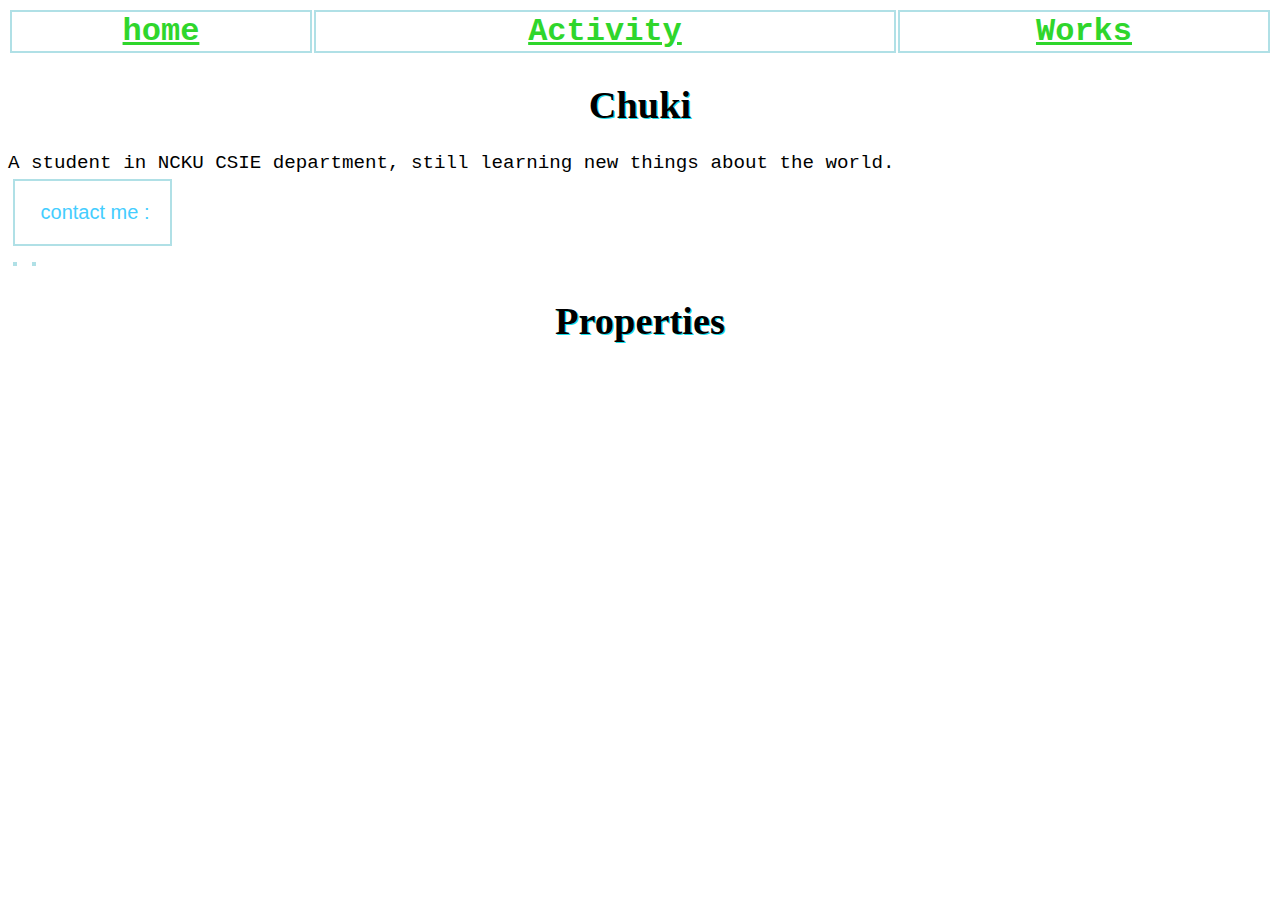
<file: index.html>
<html>
	<head>
		<title>NCKU web design</title>
		<meta charset="UTF-8">
		<meta name = "discription" content = "NCKU web design first homework">
		<meta name = "author" content = "Chuki">
		<meta name = "keywords" content = "HTML,CSS,JavaScript,NCKU,WebDesign">
		<meta name = "viewpoint" content = "width = divice-width, initial-scale = 1.0">
		<link rel = "icon" type = "image/png" href = "friends.jpg">
		<link href="style.css" rel="stylesheet" type="text/css">
	</head>
	<body>
		<div id = "topmenu">
			<table style="width:100%">
				<tbody>
					<tr>
						<th>
						<a href= "index.html" class = "hyperconnect">home</a>
						</th>
						<th>
						<a href= "" class = "hyperconnect">Activity</a>
						</th>
						<th>
						<a href= "works.html" class = "hyperconnect">Works</a>
						</th>
					<tr>
				</tbody>
			</table>
		</div>
		
		<div id = "maincontent">
			<h1>Chuki</h1>
			<div id = "selfintro">
				<font style = "font-family: courier;">
				A student in NCKU CSIE department, still learning new things about the world.
				</font>
				<br>
				<button class = "button" id = "contact" onclick = "DisplayInfo()">
					<img src = "friends.jpg">
					contact me :
				</button>
				<br>
				<button class = "button" id = "github" style = "padding: 0px; overflow: hidden;" onclick = "location.href = 'https://github.com/hangalice2156' ">
					<img src = "Github_img.png">
					<p id = "buttoncontent1" style = "display: none;">Github</p>
				</button>
				<button class = "button" id = "facebook" style = "padding: 0px; overflow: hidden;" onclick = "location.href = 'https://www.facebook.com/hong.l.jie.5' ">
					<img src = "Facebook_img.png">
					<p id = "buttoncontent2" style = "display: none;">Facebook</p>
				</button>
			</div>
			
			<div id = "properties">
				<h1>Properties</h1>
			</div>
		</div>
		
		<script>
		function DisplayInfo()
		{
			document.getElementById("github").style = "transition: 1s; padding: 20px;;"
			document.getElementById("facebook").style = "transition: 1s; padding: 20px;"
			document.getElementById("buttoncontent1").style = " display: inline-block;"
			document.getElementById("buttoncontent2").style = " display: inline-block;"
		}
		</script>
	</body>
</html>
</file>
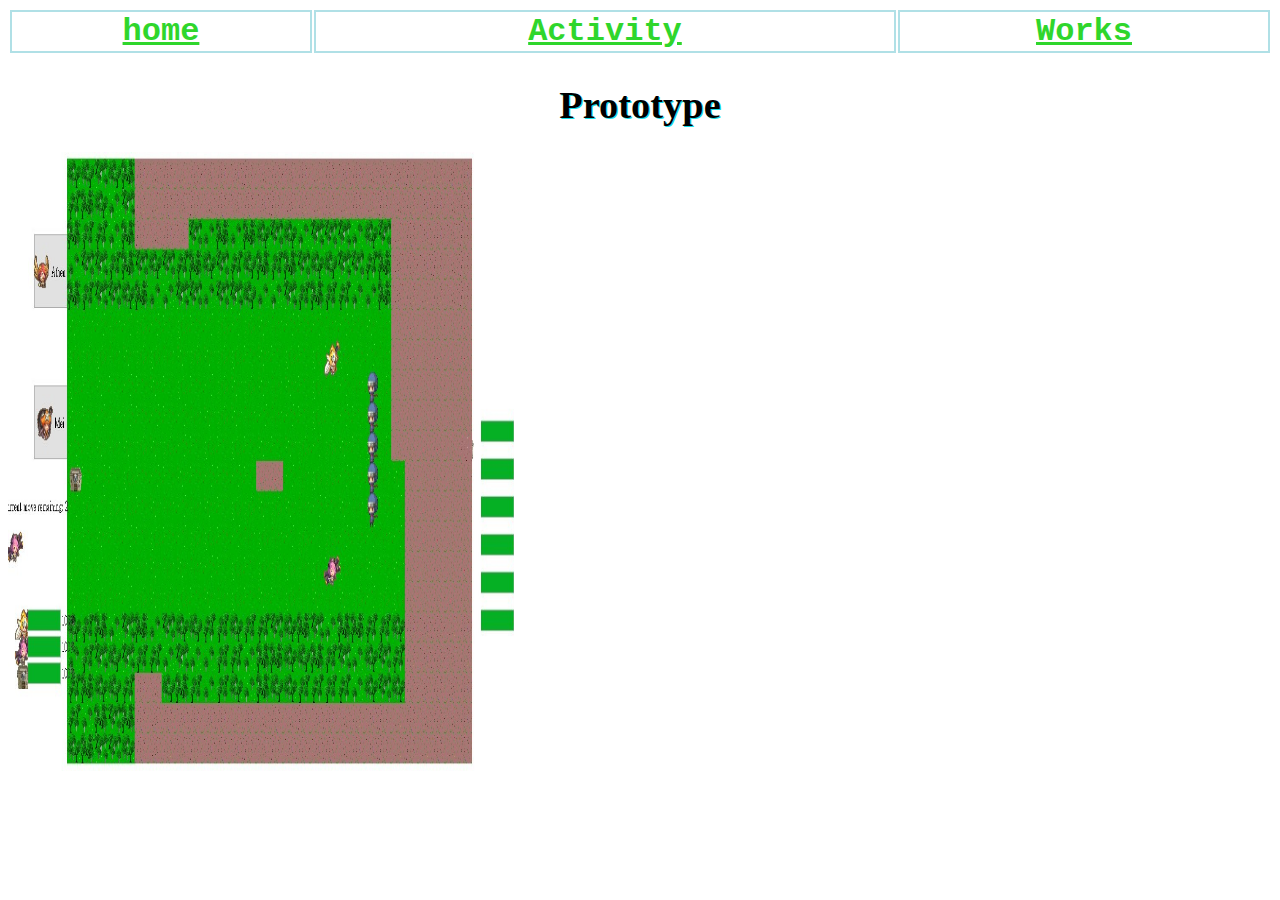
<file: works.html>
<html>
	<head>
		<title>NCKU web design</title>
		<meta charset="UTF-8">
		<meta name = "discription" content = "NCKU web design first homework">
		<meta name = "author" content = "Chuki">
		<meta name = "keywords" content = "HTML,CSS,JavaScript">
		<meta name = "viewpoint" content = "width = divice-width, initial-scale = 1.0">
		<link rel = "icon" type = "image/png" href = "friends.jpg">
		<link href="style.css" rel="stylesheet" type="text/css">
	</head>
	<body>
		<div id = "topmenu">
			<table style="width:100%">
				<tbody>
					<tr>
						<th>
						<a href= "index.html" class = "hyperconnect">home</a>
						</th>
						<th>
						<a href= "" class = "hyperconnect">Activity</a>
						</th>
						<th>
						<a href= "" class = "hyperconnect">Works</a>
						</th>
					<tr>
				</tbody>
			</table>
		</div>
		
		<div  id = "works">
			<h1 class = "work_1">Prototype</h1>
			<div class = "portotype">
				<img src = "prototype.jpg" style = "width: 40%; height:70%;">
			</div>
		</div>

		<script src = "https://cdnjs.cloudflare.com/ajax/libs/jquery/3.2.1/jquery.min.js"></script>
		<script>
			disp1 = function(ev)
			{
				$('.prototype').fadeOut(1000);
			}
			
			jQuery('.work_1').mouseover(disp1);
		</script>
	</body>
</html>
</file>
<file: style.css>
body
		{
			background-color: #ffffff;
			font-size: 120%;
		}
		
		h1
		{
			text-shadow: 1px 1px #17dde8;
			text-align: center;
		}
		
		#topmenu th
		{
			font-size: 200%;
			color: #2fd62c;
			font-family: courier;
			border: 2px solid powderblue;
		}
		
		#topmenu th:hover
		{
			font-size: 250%;
			background-color: #3be6ef;
			transition: 0.3s;
		}
		
		.hyperconnect
		{
			color: #2fd62c;
			font-family: courier;
		}
		
		.button
		{
			vertical-align: middle;
			display: inline-block;
			background-color: #ffffff;
			border: 2px solid powderblue;
			color: #44cdff;
			font-size: 20px;
			padding: 20px;
			width: inherit;
			margin: 5px;
			transition: all 1s;
			cursor: pointer;
		}
		.button img
		{
			width: 0px;
			height: 0px;
			transition:width 1s;
		}
		
		.button:hover
		{
			background-color: #d7ffc9;
			padding-left: 35px;
		}
		.button:hover img
		{
			width: 17px;
			height: 17px;
		}
</file>
